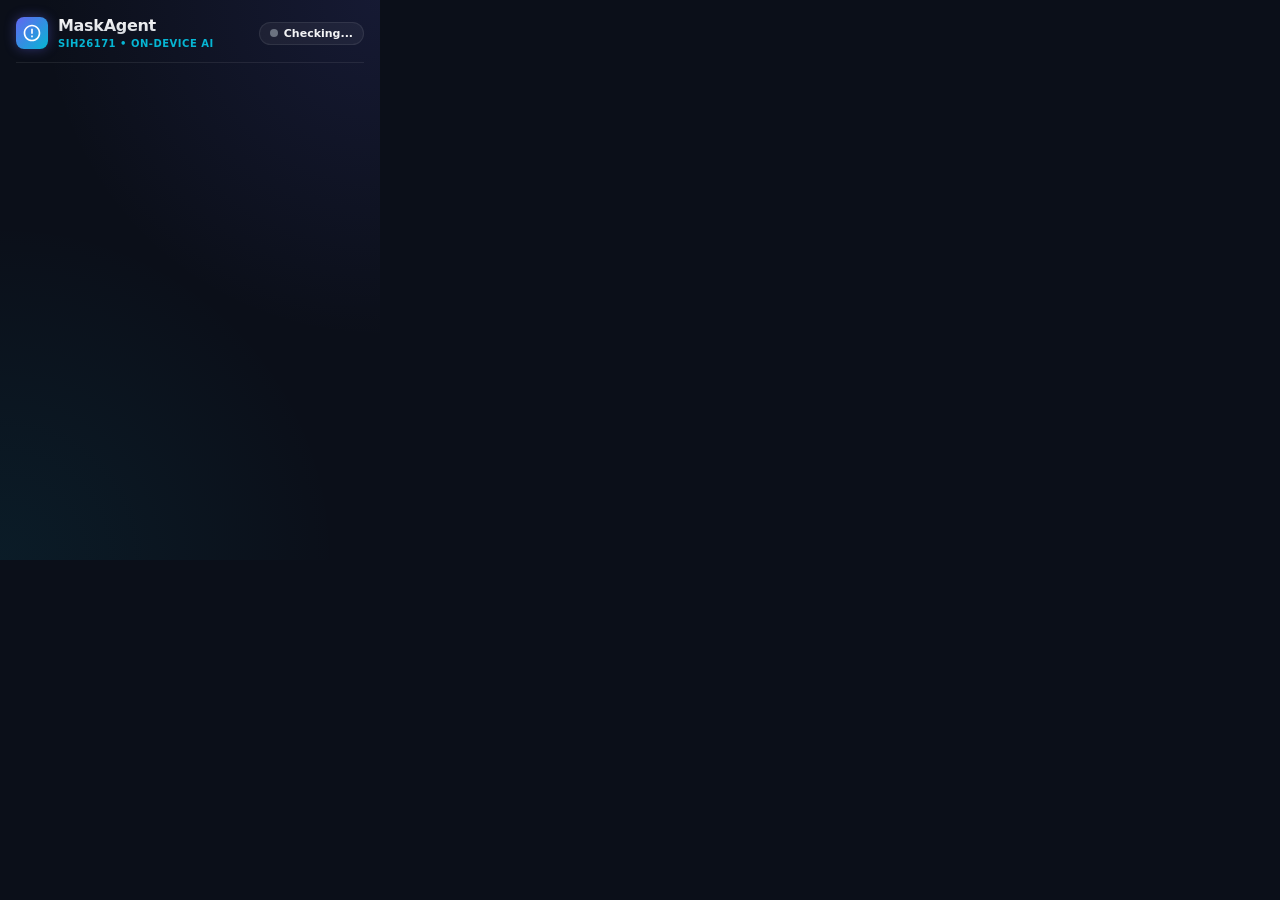
<file: code_files/popup.html>
<!DOCTYPE html>
<html lang="en">
<head>
  <meta charset="UTF-8">
  <meta name="viewport" content="width=device-width, initial-scale=1.0">
  <title>MaskAgent AI</title>
  <link rel="stylesheet" href="styles.css">
</head>
<body>
  <div class="app-container">
    <!-- Header -->
    <header class="header">
      <div class="brand">
        <div class="brand-icon">
          <svg viewBox="0 0 24 24">
            <path d="M12 2C6.48 2 2 6.48 2 12s4.48 10 10 10 10-4.48 10-10S17.52 2 12 2zm0 18c-4.41 0-8-3.59-8-8s3.59-8 8-8 8 3.59 8 8-3.59 8-8 8zm-1-13h2v6h-2zm0 8h2v2h-2z"/>
          </svg>
        </div>
        <div class="brand-title">
          <h1>MaskAgent</h1>
          <span>SIH26171 • On-Device AI</span>
        </div>
      </div>
      <div class="status-badge" id="statusBadge">
        <div class="status-dot" id="statusDot"></div>
        <span id="statusText">Checking...</span>
      </div>
    </header>

    <!-- State 1: Ollama Missing / Offline Alert -->
    <div id="ollamaOfflineView" class="panel panel-alert hidden">
      <div class="panel-alert-title">
        <svg width="18" height="18" viewBox="0 0 24 24" fill="currentColor">
          <path d="M12 2C6.48 2 2 6.48 2 12s4.48 10 10 10 10-4.48 10-10S17.52 2 12 2zm1 15h-2v-2h2v2zm0-4h-2V7h2v6z"/>
        </svg>
        <span>Ollama Required</span>
      </div>
      <p>Ollama is not running at <code>http://localhost:11434</code>. MaskAgent processes all web vision tasks 100% locally on your machine for complete privacy.</p>
      <div style="display: flex; gap: 8px; margin-top: 4px;">
        <button id="btnRetryOllama" class="btn btn-primary" style="flex: 1;">Retry Connection</button>
        <a href="https://ollama.com" target="_blank" class="btn btn-secondary" style="text-decoration: none; text-align: center;">Get Ollama</a>
      </div>
    </div>

    <!-- State 2: Model Pulling View -->
    <div id="modelPullView" class="panel hidden">
      <div style="display: flex; flex-direction: column; gap: 8px;">
        <div style="display: flex; align-items: center; justify-content: space-between;">
          <strong style="font-size: 13px; color: var(--accent-secondary);" id="pullModelName">Downloading Vision Model...</strong>
          <span style="font-size: 11px; color: var(--text-muted);" id="pullPercent">0%</span>
        </div>
        <p style="font-size: 11.5px; color: var(--text-muted);" id="pullStatusText">Initializing download via Ollama API. Please wait a few minutes...</p>
        <div class="progress-bar-bg">
          <div class="progress-bar-fill" id="pullProgressFill"></div>
        </div>
      </div>
    </div>

    <!-- State 3: Ready / Active Main Interface -->
    <div id="mainAgentView" class="task-section hidden">
      <!-- Settings Panel -->
      <div class="panel">
        <div class="settings-grid">
          <div class="setting-item">
            <label for="modelSelect">Ollama Model</label>
            <select id="modelSelect" class="input-select">
              <option value="deepseek-coder" selected>deepseek-coder (Default)</option>
              <option value="deepseek-coder:6.7b">deepseek-coder:6.7b</option>
              <option value="llava">llava</option>
              <option value="qwen2.5-vl">qwen2.5-vl</option>
            </select>
          </div>
          <div class="setting-item">
            <label for="maxStepsSelect">Max Steps</label>
            <select id="maxStepsSelect" class="input-select">
              <option value="1">1 Step</option>
              <option value="5">5 Steps</option>
              <option value="10" selected>10 Steps</option>
              <option value="15">15 Steps</option>
            </select>
          </div>
        </div>

        <div class="toggle-item">
          <div style="display: flex; flex-direction: column;">
            <label>Visual & DOM Redaction</label>
            <span style="font-size: 10px; color: var(--text-muted);">Mask PII/Passwords before AI</span>
          </div>
          <label class="switch">
            <input type="checkbox" id="toggleRedaction" checked>
            <span class="slider"></span>
          </label>
        </div>
      </div>

      <!-- Privacy Shield Indicator -->
      <div class="privacy-badge">
        <svg viewBox="0 0 24 24">
          <path d="M12 1L3 5v6c0 5.55 3.84 10.74 9 12 5.16-1.26 9-6.45 9-12V5l-9-4zm-2 16l-4-4 1.41-1.41L10 14.17l6.59-6.59L18 9l-8 8z"/>
        </svg>
        <span>Zero Data Leaves Your Device • On-Canvas Redaction Active</span>
      </div>

      <!-- Task Prompt Box -->
      <div class="task-input-wrapper">
        <textarea id="taskInput" class="task-textarea" placeholder="e.g. Search for laptop reviews on this page and click the main search button..."></textarea>
        <button id="btnStartAgent" class="btn btn-primary">
          <svg width="16" height="16" viewBox="0 0 24 24" fill="currentColor">
            <path d="M8 5v14l11-7z"/>
          </svg>
          <span>Run Vision Agent</span>
        </button>
        <button id="btnStopAgent" class="btn btn-danger hidden">
          <svg width="16" height="16" viewBox="0 0 24 24" fill="currentColor">
            <path d="M6 6h12v12H6z"/>
          </svg>
          <span>Stop Execution</span>
        </button>
      </div>

      <!-- Real-Time Activity Log -->
      <div class="log-card">
        <div class="log-title">
          <span>Agent Activity Stream</span>
          <span id="stepCounter" style="color: var(--accent-secondary);">Idle</span>
        </div>
        <div class="log-content" id="logContent">
          <div class="log-item info">Ready to process visual tasks on this page.</div>
        </div>
      </div>
    </div>
  </div>

  <script src="popup.js"></script>
</body>
</html>
</file>
<file: code_files/styles.css>
/* MaskAgent Modern Dark Theme & Glassmorphism Design System */
:root {
  --bg-primary: #0b0f19;
  --bg-surface: #141c2e;
  --bg-card: rgba(26, 36, 61, 0.7);
  --border-color: rgba(255, 255, 255, 0.08);
  --border-highlight: rgba(99, 102, 241, 0.3);
  
  --text-main: #f3f4f6;
  --text-muted: #9ca3af;
  --text-dim: #6b7280;
  
  --accent-primary: #6366f1;
  --accent-glow: rgba(99, 102, 241, 0.4);
  --accent-secondary: #06b6d4;
  --accent-gradient: linear-gradient(135deg, #6366f1 0%, #06b6d4 100%);
  --success-color: #10b981;
  --warning-color: #f59e0b;
  --danger-color: #ef4444;
  
  --radius-sm: 8px;
  --radius-md: 12px;
  --radius-lg: 16px;
  --font-family: system-ui, -apple-system, BlinkMacSystemFont, 'Segoe UI', Roboto, Oxygen, Ubuntu, Cantarell, sans-serif;
}

* {
  box-sizing: border-box;
  margin: 0;
  padding: 0;
}

body {
  width: 380px;
  height: 560px;
  background-color: var(--bg-primary);
  color: var(--text-main);
  font-family: var(--font-family);
  font-size: 13px;
  overflow: hidden;
  display: flex;
  flex-direction: column;
}

.app-container {
  display: flex;
  flex-direction: column;
  height: 100%;
  padding: 16px;
  gap: 14px;
  background: radial-gradient(circle at top right, rgba(99, 102, 241, 0.12), transparent 50%),
              radial-gradient(circle at bottom left, rgba(6, 182, 212, 0.08), transparent 50%);
}

/* Header */
.header {
  display: flex;
  align-items: center;
  justify-content: space-between;
  padding-bottom: 12px;
  border-bottom: 1px solid var(--border-color);
}

.brand {
  display: flex;
  align-items: center;
  gap: 10px;
}

.brand-icon {
  width: 32px;
  height: 32px;
  background: var(--accent-gradient);
  border-radius: var(--radius-sm);
  display: flex;
  align-items: center;
  justify-content: center;
  box-shadow: 0 0 12px var(--accent-glow);
}

.brand-icon svg {
  width: 20px;
  height: 20px;
  fill: #ffffff;
}

.brand-title h1 {
  font-size: 16px;
  font-weight: 700;
  letter-spacing: -0.3px;
  background: linear-gradient(180deg, #ffffff 0%, #d1d5db 100%);
  -webkit-background-clip: text;
  -webkit-text-fill-color: transparent;
}

.brand-title span {
  font-size: 10px;
  color: var(--accent-secondary);
  font-weight: 600;
  text-transform: uppercase;
  letter-spacing: 0.5px;
}

.status-badge {
  display: flex;
  align-items: center;
  gap: 6px;
  padding: 4px 10px;
  border-radius: 20px;
  font-size: 11px;
  font-weight: 600;
  background: rgba(255, 255, 255, 0.05);
  border: 1px solid var(--border-color);
}

.status-dot {
  width: 8px;
  height: 8px;
  border-radius: 50%;
  background: var(--text-dim);
  transition: all 0.3s ease;
}

.status-dot.online {
  background: var(--success-color);
  box-shadow: 0 0 8px var(--success-color);
}

.status-dot.offline {
  background: var(--danger-color);
  box-shadow: 0 0 8px var(--danger-color);
}

.status-dot.busy {
  background: var(--warning-color);
  box-shadow: 0 0 8px var(--warning-color);
  animation: pulse 1.5s infinite;
}

@keyframes pulse {
  0% { opacity: 0.4; }
  50% { opacity: 1; }
  100% { opacity: 0.4; }
}

/* Notice / Banner Panels */
.panel {
  background: var(--bg-card);
  border: 1px solid var(--border-color);
  border-radius: var(--radius-md);
  padding: 14px;
  backdrop-filter: blur(10px);
}

.panel-alert {
  background: rgba(239, 68, 68, 0.1);
  border-color: rgba(239, 68, 68, 0.3);
  display: flex;
  flex-direction: column;
  gap: 10px;
}

.panel-alert-title {
  color: var(--danger-color);
  font-weight: 600;
  display: flex;
  align-items: center;
  gap: 6px;
}

.panel-alert p {
  color: var(--text-muted);
  font-size: 11.5px;
  line-height: 1.4;
}

/* Control Settings Card */
.settings-grid {
  display: grid;
  grid-template-columns: 1fr 1fr;
  gap: 10px;
  margin-bottom: 4px;
}

.setting-item {
  display: flex;
  flex-direction: column;
  gap: 4px;
}

.setting-item label {
  font-size: 11px;
  color: var(--text-muted);
  font-weight: 500;
}

select.input-select {
  background: var(--bg-surface);
  border: 1px solid var(--border-color);
  color: var(--text-main);
  padding: 6px 10px;
  border-radius: var(--radius-sm);
  outline: none;
  font-size: 12px;
  cursor: pointer;
  transition: border-color 0.2s;
}

select.input-select:focus {
  border-color: var(--accent-primary);
}

.toggle-item {
  display: flex;
  align-items: center;
  justify-content: space-between;
  padding: 6px 0;
}

.toggle-item label {
  font-size: 12px;
  color: var(--text-main);
  font-weight: 500;
}

.switch {
  position: relative;
  display: inline-block;
  width: 36px;
  height: 20px;
}

.switch input {
  opacity: 0;
  width: 0;
  height: 0;
}

.slider {
  position: absolute;
  cursor: pointer;
  top: 0; left: 0; right: 0; bottom: 0;
  background-color: #374151;
  transition: .3s;
  border-radius: 20px;
}

.slider:before {
  position: absolute;
  content: "";
  height: 14px;
  width: 14px;
  left: 3px;
  bottom: 3px;
  background-color: white;
  transition: .3s;
  border-radius: 50%;
}

input:checked + .slider {
  background: var(--accent-gradient);
}

input:checked + .slider:before {
  transform: translateX(16px);
}

/* Agent Task Section */
.task-section {
  display: flex;
  flex-direction: column;
  gap: 10px;
  flex: 1;
}

.task-input-wrapper {
  position: relative;
  display: flex;
  flex-direction: column;
  gap: 8px;
}

textarea.task-textarea {
  width: 100%;
  height: 70px;
  background: var(--bg-surface);
  border: 1px solid var(--border-color);
  border-radius: var(--radius-md);
  padding: 10px 12px;
  color: var(--text-main);
  font-family: var(--font-family);
  font-size: 12.5px;
  resize: none;
  outline: none;
  transition: border-color 0.2s, box-shadow 0.2s;
}

textarea.task-textarea:focus {
  border-color: var(--accent-primary);
  box-shadow: 0 0 10px var(--accent-glow);
}

/* Buttons */
.btn {
  display: flex;
  align-items: center;
  justify-content: center;
  gap: 8px;
  padding: 10px 16px;
  border-radius: var(--radius-sm);
  font-size: 13px;
  font-weight: 600;
  border: none;
  cursor: pointer;
  transition: all 0.2s ease;
}

.btn-primary {
  background: var(--accent-gradient);
  color: #ffffff;
  box-shadow: 0 4px 14px var(--accent-glow);
}

.btn-primary:hover {
  opacity: 0.92;
  transform: translateY(-1px);
}

.btn-primary:disabled {
  opacity: 0.5;
  cursor: not-allowed;
  transform: none;
  box-shadow: none;
}

.btn-danger {
  background: rgba(239, 68, 68, 0.2);
  color: #fca5a5;
  border: 1px solid rgba(239, 68, 68, 0.4);
}

.btn-danger:hover {
  background: rgba(239, 68, 68, 0.3);
}

.btn-secondary {
  background: var(--bg-surface);
  color: var(--text-main);
  border: 1px solid var(--border-color);
}

.btn-secondary:hover {
  background: rgba(255, 255, 255, 0.05);
}

/* Model Download Progress Bar */
.progress-container {
  display: flex;
  flex-direction: column;
  gap: 6px;
  margin-top: 6px;
}

.progress-header {
  display: flex;
  justify-content: space-between;
  font-size: 11px;
  color: var(--text-muted);
}

.progress-bar-bg {
  width: 100%;
  height: 6px;
  background: var(--bg-surface);
  border-radius: 3px;
  overflow: hidden;
}

.progress-bar-fill {
  height: 100%;
  width: 0%;
  background: var(--accent-gradient);
  transition: width 0.3s ease;
}

/* Action Log Stream */
.log-card {
  flex: 1;
  background: rgba(10, 15, 26, 0.8);
  border: 1px solid var(--border-color);
  border-radius: var(--radius-md);
  padding: 10px;
  display: flex;
  flex-direction: column;
  gap: 6px;
  overflow: hidden;
}

.log-title {
  font-size: 11px;
  font-weight: 600;
  text-transform: uppercase;
  letter-spacing: 0.5px;
  color: var(--text-dim);
  display: flex;
  justify-content: space-between;
  align-items: center;
}

.log-content {
  flex: 1;
  overflow-y: auto;
  font-family: 'Courier New', Courier, monospace;
  font-size: 11px;
  display: flex;
  flex-direction: column;
  gap: 6px;
  padding-right: 4px;
}

.log-content::-webkit-scrollbar {
  width: 4px;
}

.log-content::-webkit-scrollbar-thumb {
  background: rgba(255, 255, 255, 0.1);
  border-radius: 2px;
}

.log-item {
  padding: 6px 8px;
  border-radius: 4px;
  background: rgba(255, 255, 255, 0.03);
  border-left: 3px solid var(--accent-primary);
  line-height: 1.3;
}

.log-item.info { border-left-color: var(--accent-secondary); }
.log-item.success { border-left-color: var(--success-color); }
.log-item.warning { border-left-color: var(--warning-color); }
.log-item.error { border-left-color: var(--danger-color); }
.log-item.privacy { border-left-color: #a855f7; }

/* Privacy Shield Banner */
.privacy-badge {
  display: flex;
  align-items: center;
  gap: 6px;
  font-size: 10.5px;
  color: #c084fc;
  background: rgba(168, 85, 247, 0.1);
  padding: 4px 8px;
  border-radius: 4px;
  border: 1px solid rgba(168, 85, 247, 0.2);
}

.privacy-badge svg {
  width: 13px;
  height: 13px;
  fill: #c084fc;
}

.hidden {
  display: none !important;
}
</file>
